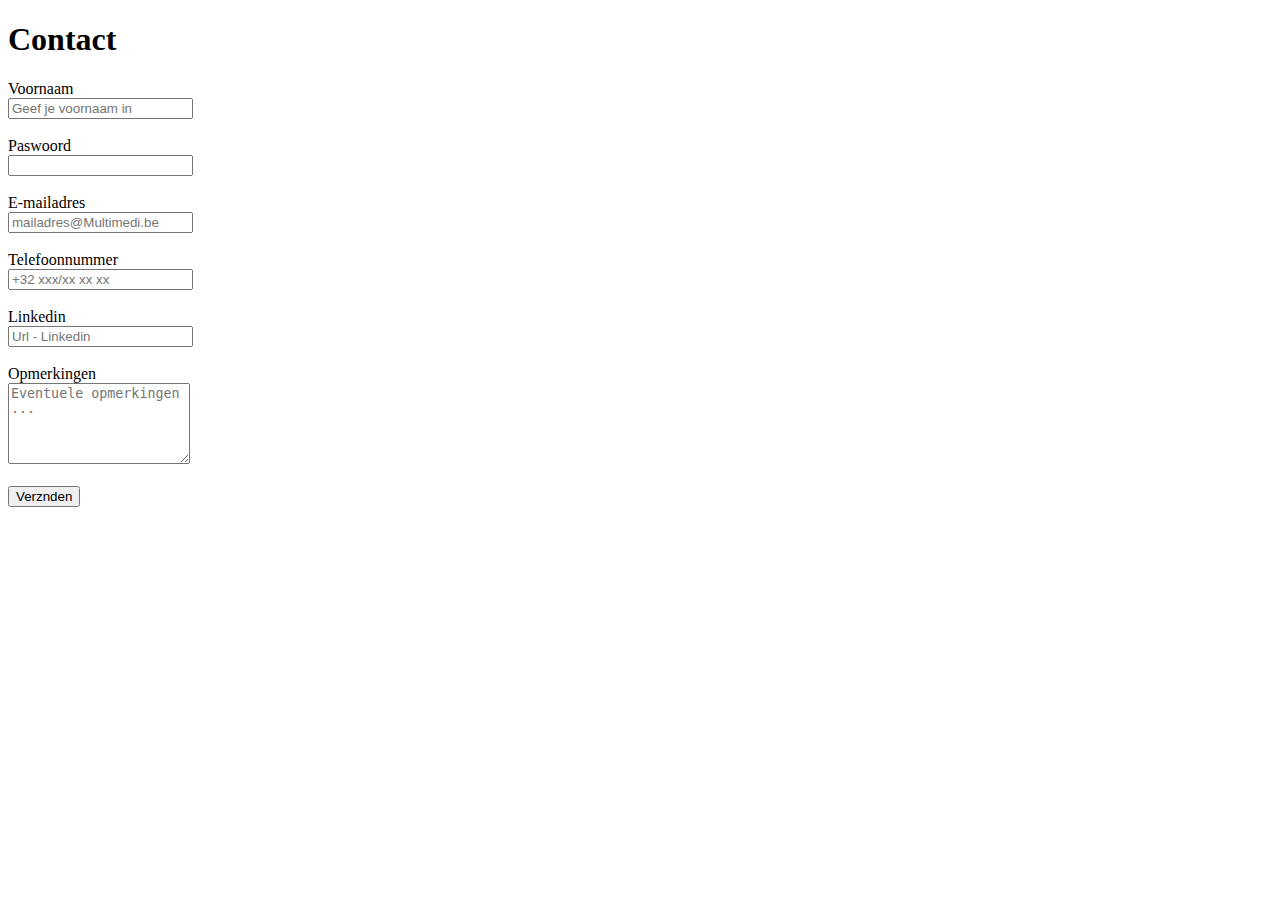
<file: index.html>
<!DOCTYPE html>
<html lang="en">
<head>
    <meta charset="UTF-8">
    <meta name="viewport" content="width=device-width, initial-scale=1.0">
    <link rel="stylesheet" href="style.css"/>
    <title>Document</title>
</head>
<body>
    <h1>Contact</h1>
    <!-- /* server onlie */ -->
    <form method="post" action="https://jkorpela.fi/cgi-bin/echo.cgi">
        <label for="idvoornaam">Voornaam</label><br>
        <input type="text" id="idvoornaam" name="voornaam" placeholder="Geef je voornaam in" minlength="2" /><br><br>

        <label for="idpasswoord">Paswoord</label><br>
        <input type="password" id="idpasswoord" name="password" pattern="^(?=.*\d)(?=.*[a-z])(?=.*[A-Z])(?=.*[!@#$%^&*])(?=.*[a-zA-Z]).{8,}$" 
        title="Minimaal 8 tekens lang,Ten minste één cijfer,Ten minste één hoofdletter,Ten minste één kleine letter en Ten minste één speciaal teken (!@#$%^&*)"
        required/><br><br>

        <label for="idmail">E-mailadres</label><br>
        <input type="email" id="idmail" name="mail" placeholder="mailadres@Multimedi.be" 
        pattern="^[\w\.-]+@[a-zA-Z\d\.-]+\.[a-zA-Z]{2,}$ "
       /><br><br>

        <label for="idtelefoonnummer">Telefoonnummer</label><br>
        <input type="tel" id="idtelefoonnummer" name="telefoonnummer" placeholder="+32 xxx/xx xx xx" minlength="16" /><br><br>

        <label for="idlinkedin">Linkedin</label><br>
        <input type="url" id="idlinkedin" name="linkedin" placeholder="Url - Linkedin" /><br><br>

        <label for="idopmerkingen">Opmerkingen</label><br>
        <textarea id="idopmerkingen" name="opmerkingen" rows="5" cols="20" placeholder="Eventuele opmerkingen ..." ></textarea><br><br>

        <input type="submit" value="Verznden"/>
    </form>
</body>
</html>
</file>
<file: style.css>
/* Id is unique. Class can be used for multiple elements */
 #flex-container {
    display: flex;
    flex-direction: column;
    padding: 50px;
    background-color: lightgray;
    height: 500px;
  }

  .geel {
    flex: 2;
    background-color: gold;
  }

  .geel img {
    width: 50%;
    max-width: 90%;
  }

  .rood {
    flex: 1;
    background-color: red;
  }

  @media screen and (min-width: 800px) {
    #flex-container {
      flex-direction: row;
    }

    .geel img {
      width: 75%;
      max-width: 90%;
      min-height: auto;
    }
  }
</file>
